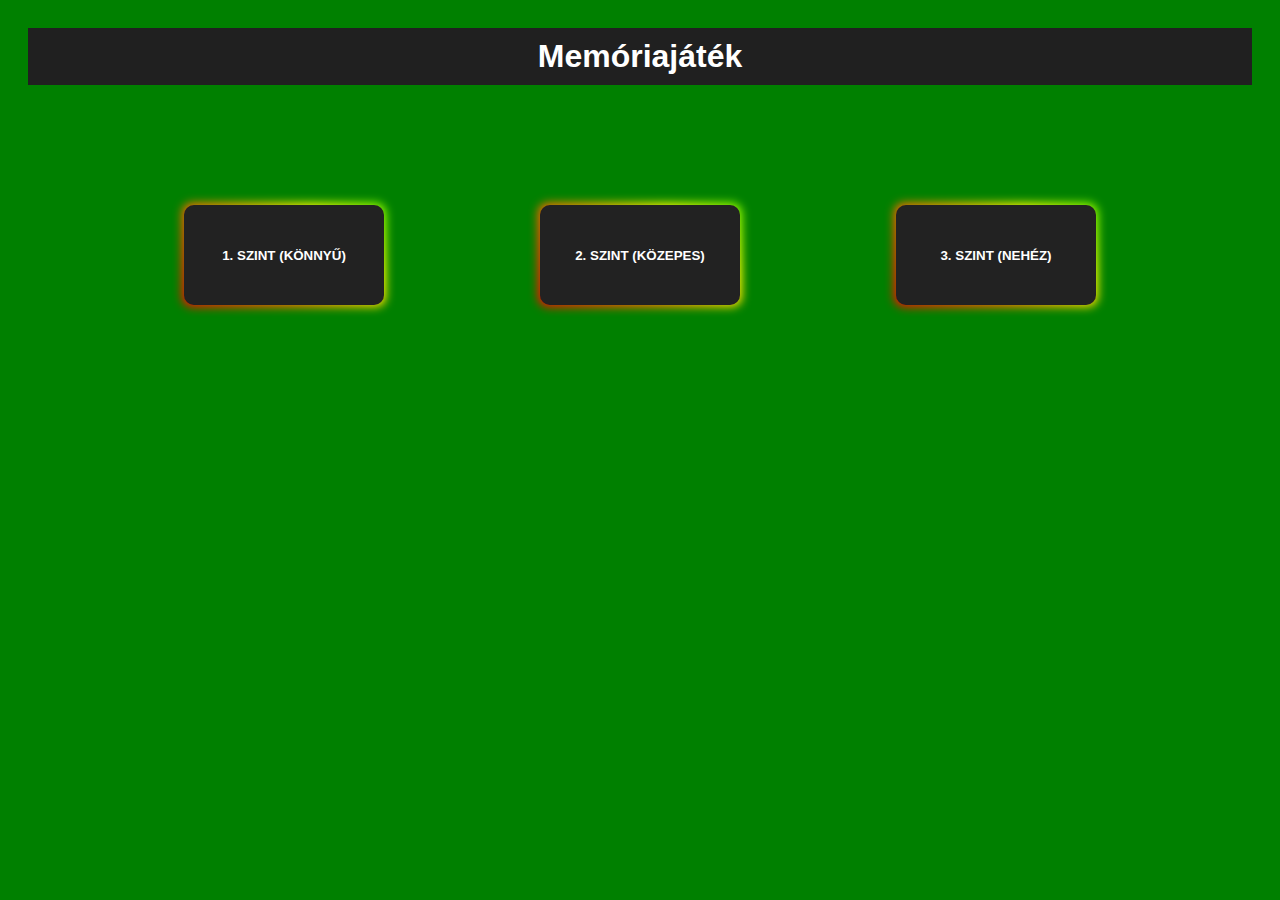
<file: Beadandó_2025_04_20-ra/index.html>
<!DOCTYPE html>
<html lang="en">
<head>
    <meta charset="UTF-8">
    <title>Memóriajáték</title>
    <link rel="stylesheet" href="style.css">
</head>
<body>
    <header>
        <h1>Memóriajáték</h1>
    </header>
    <div class="Kozepre">
        <button class="gomb">1. SZINT (KÖNNYŰ)</button>
        <button class="gomb">2. SZINT (KÖZEPES)</button>
        <button class="gomb">3. SZINT (NEHÉZ)</button>
    </div>
</body>
</html>
</file>
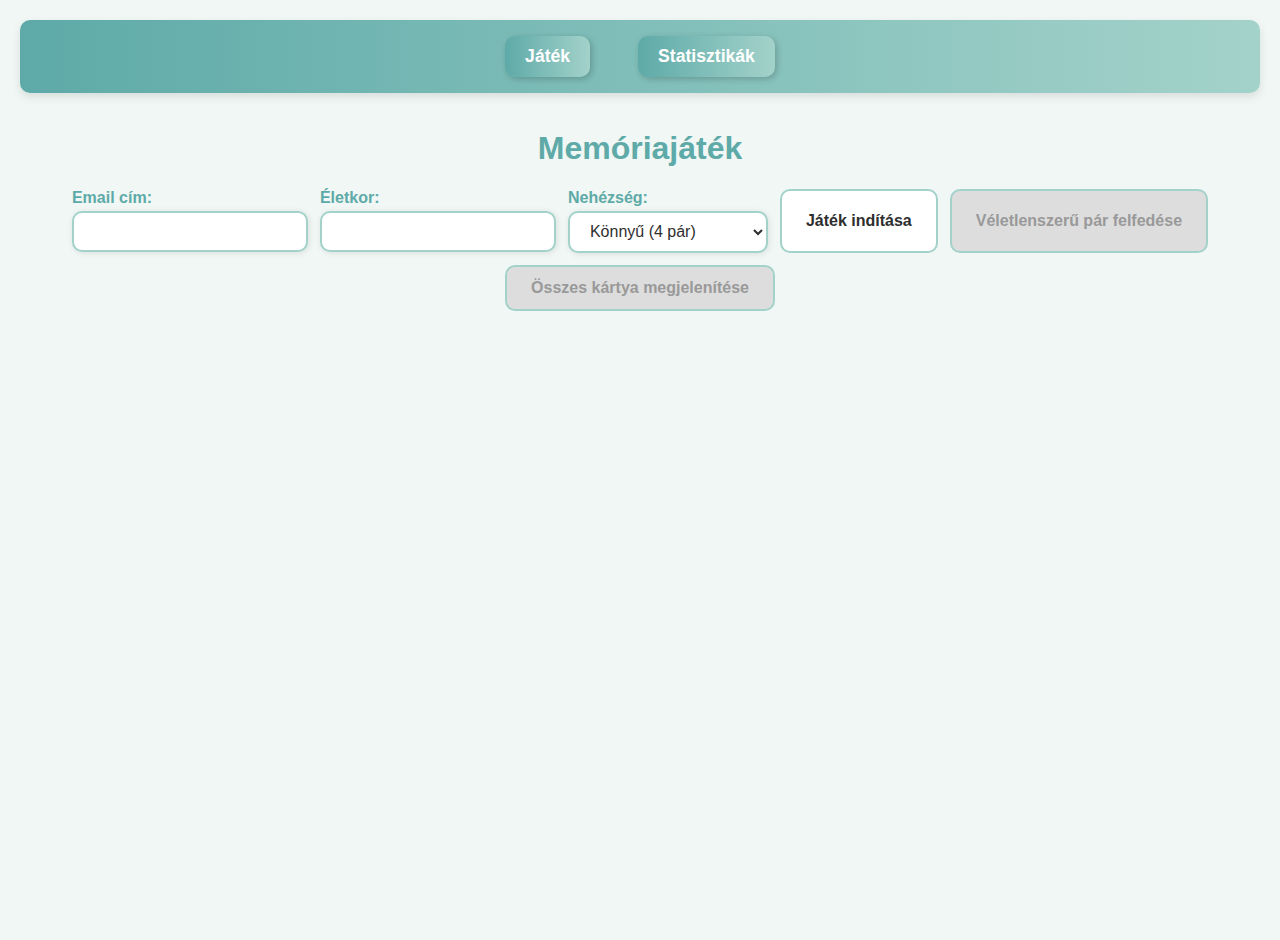
<file: Beadandó_Webprog/index.html>
<!DOCTYPE html>
<html lang="hu">
<head>
  <meta charset="UTF-8" />
  <meta name="viewport" content="width=device-width, initial-scale=1.0"/>
  <title>Memóriajáték</title>
  <link rel="stylesheet" href="style.css" />
</head>
<body>
    <nav class="navbar">
        <a href="index.html">Játék</a>
        <a href="stats.html">Statisztikák</a>
      </nav>
      
  <h1>Memóriajáték</h1>
  <div class="controls">
    <div class="input-group">
      <label for="email">Email cím:</label>
      <input type="email" id="email" required>
    </div>
    <div class="input-group">
      <label for="age">Életkor:</label>
      <input type="number" id="age" min="1" required>
    </div>
    <div class="input-group">
      <label for="difficulty">Nehézség:</label>
      <select id="difficulty">
        <option value="easy">Könnyű (4 pár)</option>
        <option value="medium">Közepes (6 pár)</option>
        <option value="hard">Nehéz (8 pár)</option>
      </select>
    </div>
    <button onclick="startGame()">Játék indítása</button>
    <button id="revealPairBtn" onclick="revealRandomPair()" disabled>Véletlenszerű pár felfedése</button>
    <button id="revealAllBtn" onclick="revealAllTemporary()" disabled>Összes kártya megjelenítése</button>
    <button id="restartBtn" onclick="restartGame()" style="display:none;">Újrakezdés</button>
  </div>
  
  <div id="info"></div>
  <div class="board" id="board"></div>

  <script src="script.js"></script>
</body>
</html>
</file>
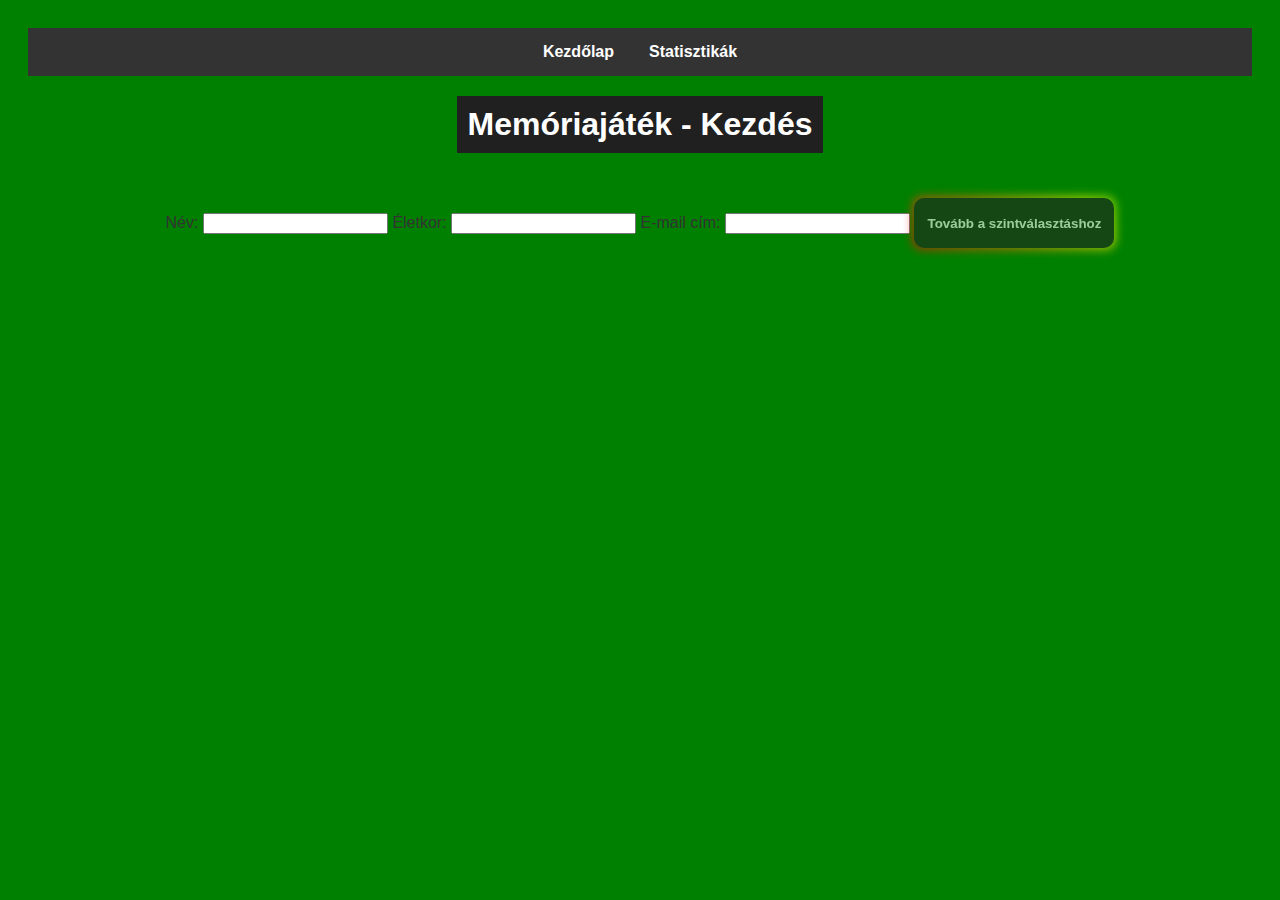
<file: =======Beadando2/adatok-index.html>
<!DOCTYPE html>
<html lang="hu">
<head>
  <meta charset="UTF-8" />
  <meta name="viewport" content="width=device-width, initial-scale=1.0" />
  <title>Memóriajáték - Kezdés</title>
  <link rel="stylesheet" href="style.css" />
</head>
<body>
  <nav>
    <a href="adatok-index.html">Kezdőlap</a>
    <a href="statisztikak-index.html">Statisztikák</a>
  </nav>

  <div class="form-container">
    <header><h1>Memóriajáték - Kezdés</h1></header>
    <form id="adatok-form">
      <label for="nev">Név:</label>
      <input type="text" id="nev" required />
      <label for="kor">Életkor:</label>
      <input type="number" id="kor" required />
      <label for="email">E-mail cím:</label>
      <input type="email" id="email" required />
      <button type="submit" class="gomb" id="submit-button" disabled>Tovább a szintválasztáshoz</button>    </form>
  </div>

  <script src="script.js"></script>
</body>
</html>
</file>
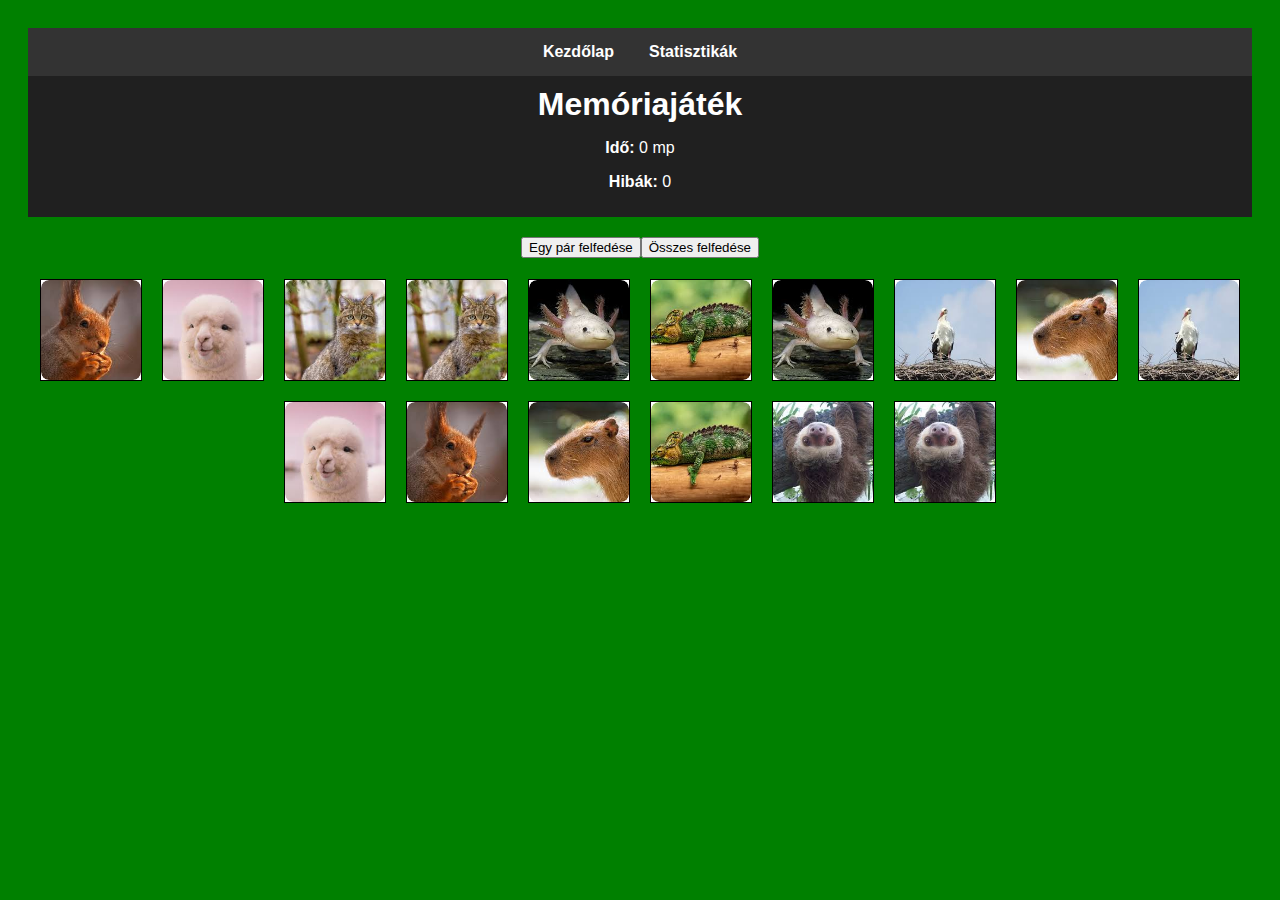
<file: =======Beadando2/jatek-index.html>
<!DOCTYPE html>
<html lang="hu">
<head>
  <meta charset="UTF-8" />
  <meta name="viewport" content="width=device-width, initial-scale=1.0" />
  <title>Memóriajáték</title>
  <link rel="stylesheet" href="style.css" />
</head>
<body>
  <nav>
    <a href="adatok-index.html">Kezdőlap</a>
    <a href="statisztikak-index.html">Statisztikák</a>
  </nav>
  
  <header>
    <h1>Memóriajáték</h1>
    <div id="info">
      <p><strong>Idő:</strong> <span id="ido">0</span> mp</p>
      <p><strong>Hibák:</strong> <span id="hibak">0</span></p>
    </div>
  </header>

  <div id="kartyak-container">
    <ul id="kartyak-lista"></ul>
  </div>

  <script src="script.js"></script>
</body>
</html>
</file>
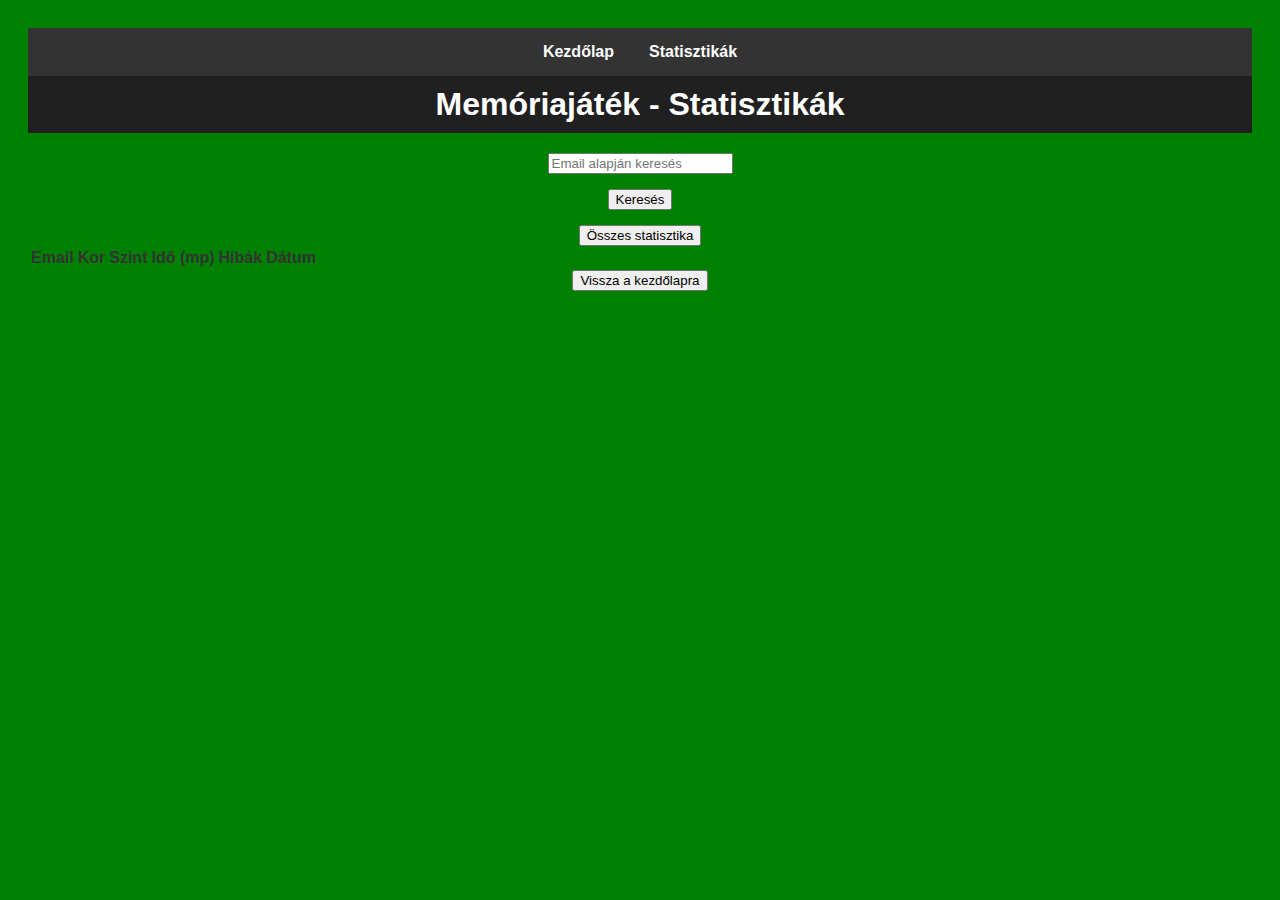
<file: =======Beadando2/statisztikak-index.html>
<!DOCTYPE html>
<html lang="hu">
<head>
  <meta charset="UTF-8" />
  <meta name="viewport" content="width=device-width, initial-scale=1.0" />
  <title>Memóriajáték - Statisztikák</title>
  <link rel="stylesheet" href="style.css" />
</head>
<body>
  <nav>
    <a href="adatok-index.html" id="menu-kezdolap">Kezdőlap</a>
    <a href="statisztikak-index.html" id="menu-statisztikak">Statisztikák</a>
  </nav>

  <header>
    <h1>Memóriajáték - Statisztikák</h1>
  </header>

  <div class="form-container">
    <input type="email" id="email-kereses" placeholder="Email alapján keresés" />
    <button id="kereses-gomb">Keresés</button>
    <button id="reset-gomb">Összes statisztika</button>
  </div>

  <div id="statisztikak-container">
    <table>
      <thead>
        <tr>
          <th>Email</th>
          <th>Kor</th>
          <th>Szint</th>
          <th>Idő (mp)</th>
          <th>Hibák</th>
          <th>Dátum</th>
        </tr>
      </thead>
      <tbody id="statisztikak-tabla"></tbody>
    </table>
  </div>

  <footer>
    <button onclick="window.location.href='adatok-index.html'">Vissza a kezdőlapra</button>
  </footer>

  <script src="script.js"></script>
</body>
</html>
</file>
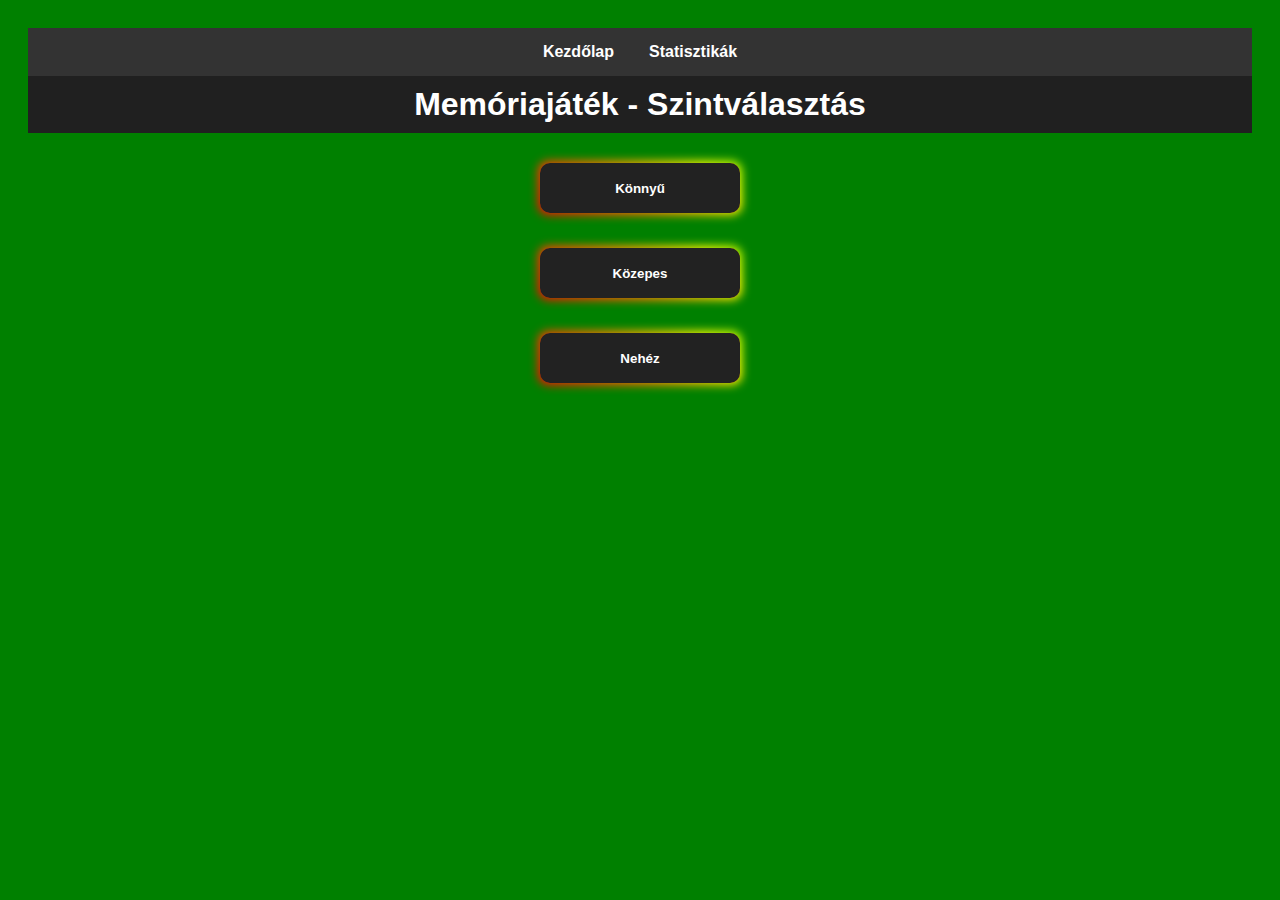
<file: =======Beadando2/szint-index.html>
<!DOCTYPE html>
<html lang="hu">
<head>
  <meta charset="UTF-8" />
  <meta name="viewport" content="width=device-width, initial-scale=1.0" />
  <title>Memóriajáték - Szintválasztás</title>
  <link rel="stylesheet" href="style.css" />
</head>
<body>
  <nav>
    <a href="adatok-index.html">Kezdőlap</a>
    <a href="statisztikak-index.html">Statisztikák</a>
  </nav>

  <header><h1>Memóriajáték - Szintválasztás</h1></header>
  <div class="form-container">
    <button class="gomb" onclick="startGame('easy')">Könnyű</button>
    <button class="gomb" onclick="startGame('medium')">Közepes</button>
    <button class="gomb" onclick="startGame('hard')">Nehéz</button>
  </div>

  <script src="script.js"></script>
</body>
</html>
</file>
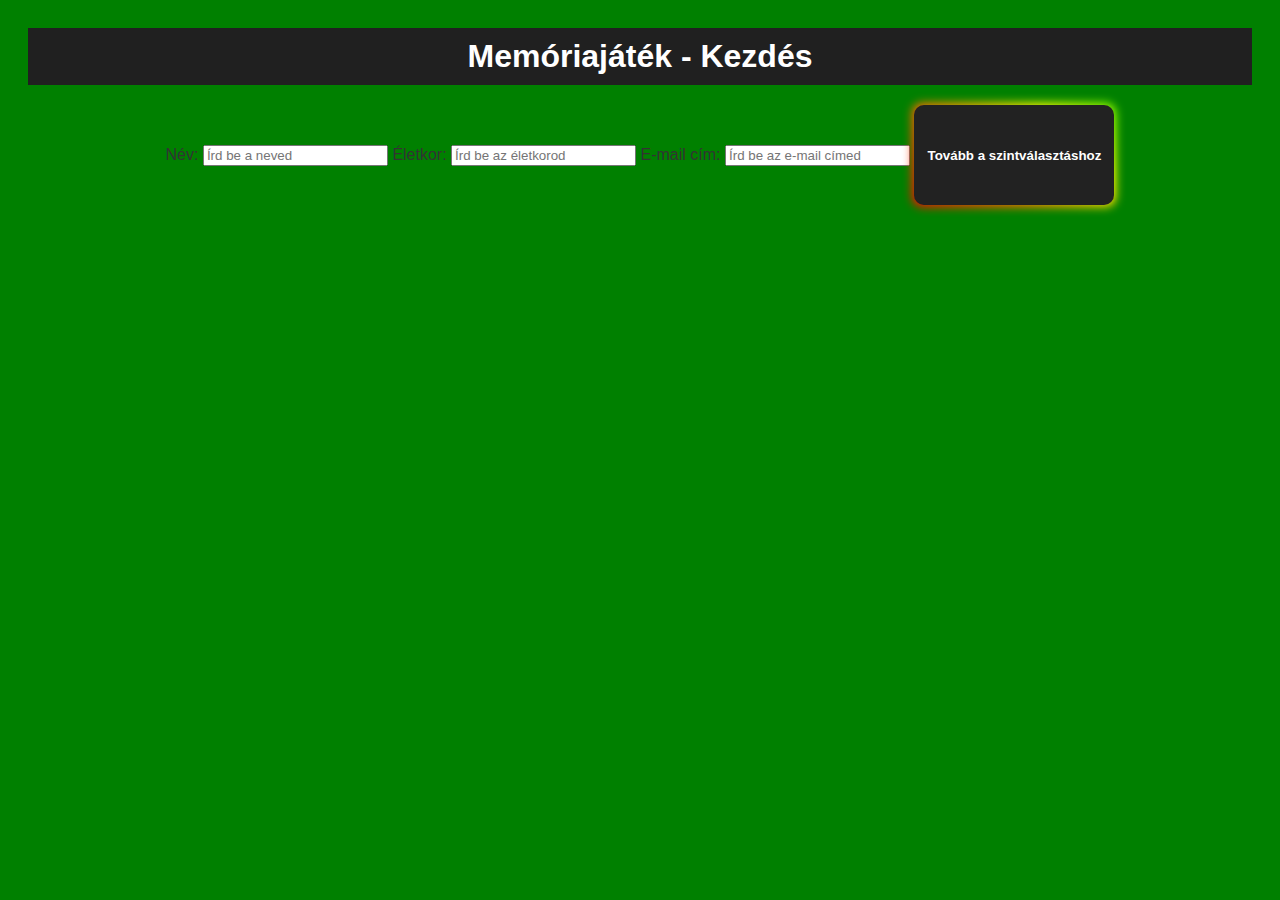
<file: Beadandó_2025_04_20-ra/adatok-index.html>
<!DOCTYPE html>
<html lang="en">
<head>
    <meta charset="UTF-8">
    <title>Memóriajáték - Kezdés</title>
    <link rel="stylesheet" href="style.css">
</head>
<body>
    <div id="adatok-forma" class="form-container">
        <header>
            <h1>Memóriajáték - Kezdés</h1>
        </header>
        <form id="adatok-form">
            <label for="nev">Név:</label>
            <input type="text" id="nev" name="nev" required placeholder="Írd be a neved">

            <label for="kor">Életkor:</label>
            <input type="number" id="kor" name="kor" required placeholder="Írd be az életkorod">

            <label for="email">E-mail cím:</label>
            <input type="email" id="email" name="email" required placeholder="Írd be az e-mail címed">

            <button type="submit" class="gomb">Tovább a szintválasztáshoz</button>
        </form>
    </div>

    <script src="script.js"></script>
</body>
</html>
</file>
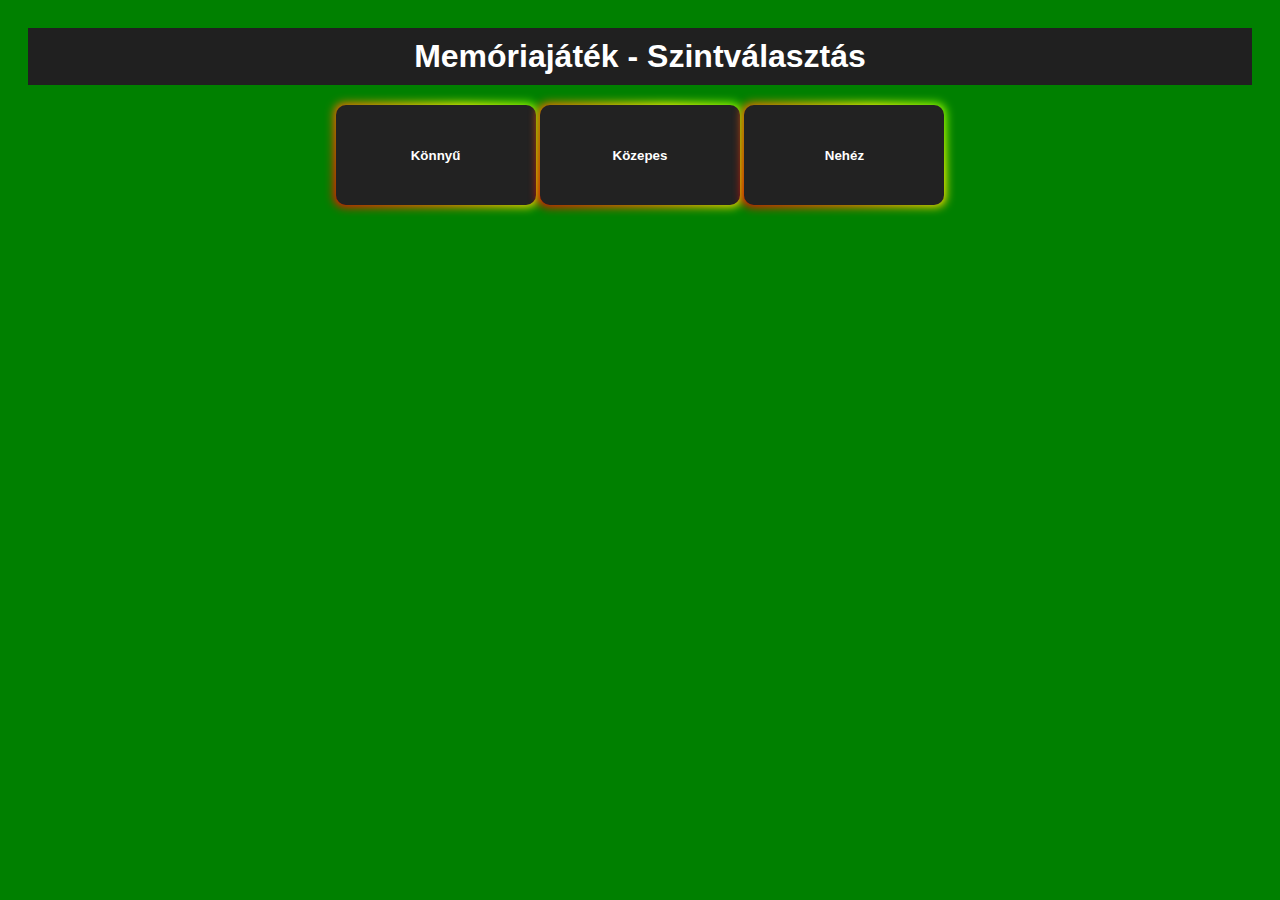
<file: Beadandó_2025_04_20-ra/szint-index.html>
<!DOCTYPE html>
<html lang="en">
<head>
    <meta charset="UTF-8">
    <title>Memóriajáték - Szintválasztás</title>
    <link rel="stylesheet" href="style.css">
</head>
<body>
    <header>
        <h1>Memóriajáték - Szintválasztás</h1>
    </header>

    <div class="form-container">
        <button class="gomb" onclick="startGame('easy')">Könnyű</button>
        <button class="gomb" onclick="startGame('medium')">Közepes</button>
        <button class="gomb" onclick="startGame('hard')">Nehéz</button>
    </div>

    <script src="script.js"></script>
</body>
</html>
</file>
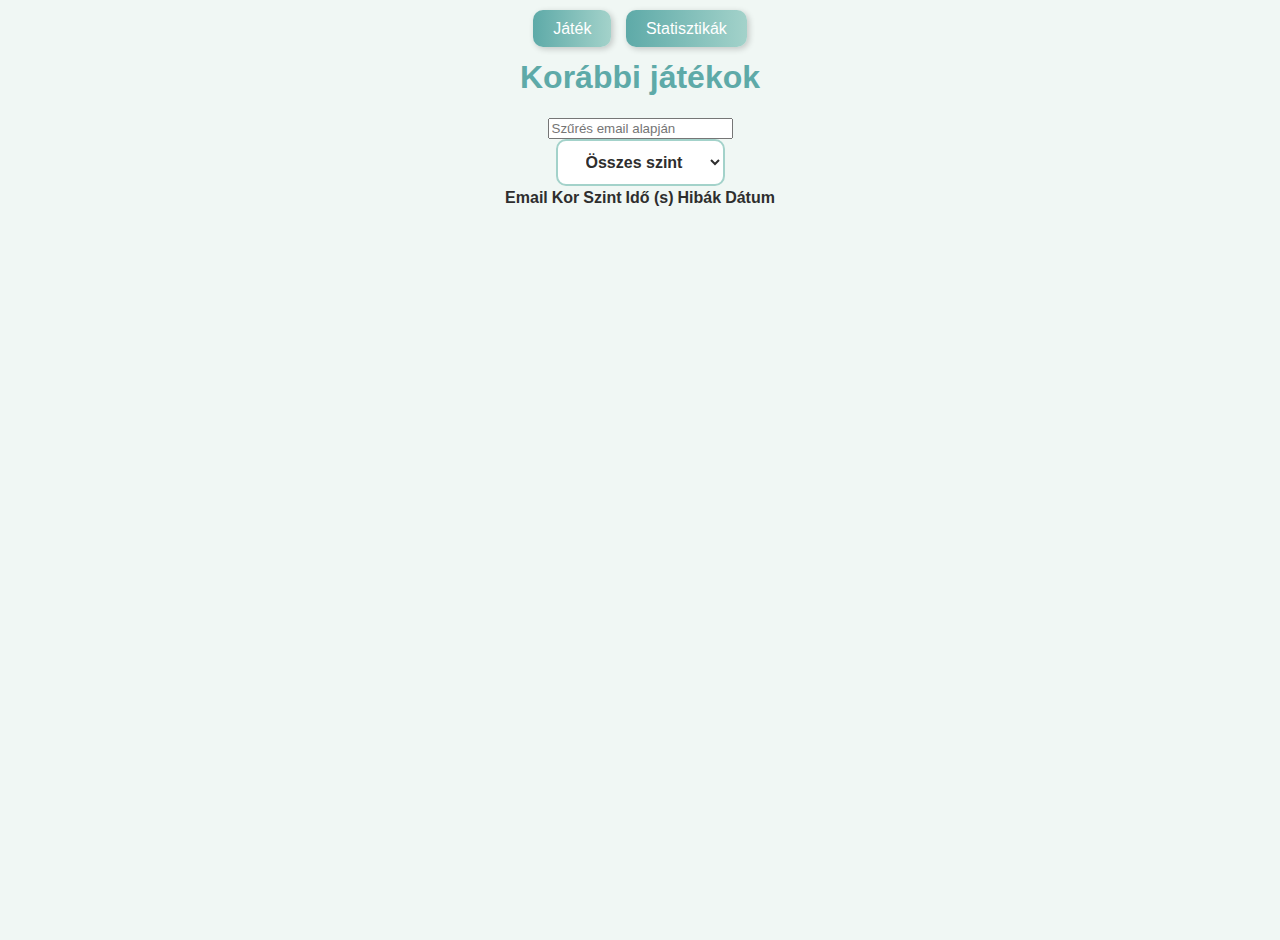
<file: Beadandó_Webprog/stats.html>
<!DOCTYPE html>
<html lang="hu">
<head>
  <meta charset="UTF-8">
  <title>Statisztikák</title>
  <link rel="stylesheet" href="style.css" />
</head>
<body>
  <nav>
    <a href="index.html">Játék</a>
    <a href="stats.html">Statisztikák</a>
  </nav>

  <h1>Korábbi játékok</h1>

  <input type="email" id="filterEmail" placeholder="Szűrés email alapján">
  <select id="filterLevel">
    <option value="">Összes szint</option>
    <option value="easy">Könnyű</option>
    <option value="medium">Közepes</option>
    <option value="hard">Nehéz</option>
  </select>

  <table id="statTable">
    <thead>
      <tr>
        <th>Email</th><th>Kor</th><th>Szint</th><th>Idő (s)</th><th>Hibák</th><th>Dátum</th>
      </tr>
    </thead>
    <tbody></tbody>
  </table>

  <script src="stats.js"></script>
</body>
</html>
</file>
<file: Beadandó_2025_04_20-ra/style.css>
body {
    font-family: 'Segoe UI', Tahoma, Geneva, Verdana, sans-serif;
    background-color: #f8f8f8;
    color: #333;
    text-align: center;
    padding: 20px;
    background-color: rgb(0, 128, 0);
}

header {
    background-color: #202020;
    color: #fff;
    padding: 10px;
    margin-bottom: 20px;
}

h1 {
    color: white;
    margin: 0;
}

.Kozepre {
    height: 300px;
    display: flex;
    justify-content: space-evenly;
    align-items: center;
}

.form-container {
    text-align: center;
}

.adatok-form input {
    margin: 10px;
    padding: 10px;
    font-size: 16px;
    width: 200px;
}

.gomb {
    font-weight: bold;
    height: 100px;
    width: 200px;
    border: none;
    outline: none;
    color:rgb(255, 255, 255);
    background: #111;
    cursor: pointer;
    position: relative;
    z-index: 0;
    border-radius: 10px;
    user-select: none;
    -webkit-user-select: none;
    touch-action: manipulation;
}

.gomb:before {
    content: "";
    background: linear-gradient(
        45deg,
        #ff0000,
        #ff7300,
        #fffb00,
        #48ff00,
        #00ffd5,
        #002bff,
        #7a00ff,
        #ff00c8,
        #ff0000
    );
    position: absolute;
    top: -2px;
    left: -2px;
    background-size: 400%;
    z-index: -1;
    filter: blur(5px);
    -webkit-filter: blur(5px);
    width: calc(100% + 4px);
    height: calc(100% + 4px);
    animation: glowing-button-85 20s linear infinite;
    transition: opacity 0.3s ease-in-out;
    border-radius: 10px;
}

@keyframes glowing-button-85 {
    0% {
        background-position: 0 0;
    }
    50% {
        background-position: 400% 0;
    }
    100% {
        background-position: 0 0;
    }
}

.gomb:after {
    z-index: -1;
    content: "";
    position: absolute;
    width: 100%;
    height: 100%;
    background: #222;
    left: 0;
    top: 0;
    border-radius: 10px;
}

.kartya {
    width: 50px;
    height: 70px;
    margin: 5px;
    display: inline-block;
    background-color: #fff;
    border: 1px solid #000;
    text-align: center;
    line-height: 70px;
    font-size: 20px;
    cursor: pointer;
}

.kartya.flipped {
    background-color: #f0f0f0;
}

.kartya-ertek {
    visibility: hidden;
}

.kartya.flipped .kartya-ertek {
    visibility: visible;
}
</file>
<file: Beadandó_Webprog/style.css>
:root {
    --main-bg: #f0f7f4;
    --card-bg: #ffffff;
    --card-border: #a3d2ca;
    --highlight: #5eaaa8;
    --text-color: #2e2e2e;
    --matched-bg: #d3f8e2;
  }
  
  body {
    margin: 0;
    background-color: var(--main-bg);
    font-family: 'Segoe UI', Tahoma, Geneva, Verdana, sans-serif;
    color: var(--text-color);
    display: flex;
    flex-direction: column;
    align-items: center;
    min-height: 100vh;
    padding: 20px;
  }
  
  h1 {
    color: var(--highlight);
  }
  
  .controls {
    margin-bottom: 1rem;
    display: flex;
    flex-wrap: wrap;
    gap: 12px;
    justify-content: center;
  }
  
  select, button {
    padding: 0.75rem 1.5rem;
    font-size: 1rem;
    border: 2px solid var(--card-border);
    border-radius: 10px;
    background-color: #fff;
    color: var(--text-color);
    font-weight: bold;
    cursor: pointer;
    transition: background-color 0.3s, transform 0.2s;
  }
  
  button:hover, select:hover {
    background-color: var(--card-border);
    transform: scale(1.05);
  }
  
  button:disabled {
    background-color: #ddd;
    color: #999;
    cursor: not-allowed;
    transform: none;
  }
  
  #info {
    margin: 1rem 0;
    font-size: 1.2rem;
  }
  
  .board {
    display: grid;
    gap: 12px;
    justify-content: center;
    max-width: 600px;
  }
  
  .card {
    width: 80px;
    height: 80px;
    background-color: var(--card-bg);
    border: 2px solid var(--card-border);
    border-radius: 12px;
    box-shadow: 2px 2px 8px rgba(0, 0, 0, 0.1);
    display: flex;
    align-items: center;
    justify-content: center;
    font-size: 2rem;
    cursor: pointer;
    transition: background-color 0.3s, transform 0.3s;
  }
  
  .card:hover {
    transform: scale(1.05);
    background-color: var(--card-border);
  }
  
  .card.matched {
    background-color: var(--matched-bg);
    cursor: default;
  }
  
  .card.flipped span {
    animation: fadeIn 0.3s ease-in-out;
  }
  
  @keyframes fadeIn {
    from { opacity: 0; }
    to { opacity: 1; }
  }
  
  nav a {
    padding: 10px 20px;
    text-decoration: none;
    background: linear-gradient(to right, #5eaaa8, #a3d2ca);
    color: white;
    margin: 0 5px;
    border-radius: 10px;
    transition: all 0.3s ease-in-out;
    box-shadow: 2px 2px 6px rgba(0,0,0,0.2);
  }
  
  nav a:hover {
    transform: scale(1.1);
    box-shadow: 3px 3px 12px rgba(0,0,0,0.3);
  }

  .board {
    grid-template-columns: repeat(auto-fit, minmax(80px, 1fr));
  }
  .navbar {
    width: 100%;
    display: flex;
    justify-content: center;
    background: linear-gradient(to right, #5eaaa8, #a3d2ca);
    padding: 1rem 0;
    margin-bottom: 1rem;
    border-radius: 10px;
    box-shadow: 0 4px 10px rgba(0,0,0,0.1);
  }
  
  .navbar a {
    text-decoration: none;
    color: white;
    font-weight: bold;
    margin: 0 1.5rem;
    font-size: 1.1rem;
    transition: transform 0.2s, text-shadow 0.2s;
  }
  
  .navbar a:hover {
    transform: scale(1.1);
    text-shadow: 0 0 5px #fff;
  }
  .input-group {
    display: flex;
    flex-direction: column;
    align-items: start;
    gap: 4px;
  }
  
  .input-group label {
    font-weight: bold;
    color: var(--highlight);
  }
  
  .input-group input,
  .input-group select {
    padding: 0.6rem 1rem;
    font-size: 1rem;
    border: 2px solid var(--card-border);
    border-radius: 10px;
    background-color: #fff;
    color: var(--text-color);
    font-weight: 500;
    width: 200px;
    box-shadow: 1px 1px 6px rgba(0,0,0,0.1);
    transition: background-color 0.3s, transform 0.2s;
  }
  
  .input-group input:focus,
  .input-group select:focus {
    outline: none;
    background-color: #e9f7f6;
    transform: scale(1.02);
  }
</file>
<file: =======Beadando2/style.css>
body {
    font-family: 'Segoe UI', Tahoma, Geneva, Verdana, sans-serif;
    background-color: rgb(0, 128, 0);
    color: #333;
    text-align: center;
    padding: 20px;
}

header {
    background-color: #202020;
    color: #fff;
    padding: 10px;
    margin-bottom: 20px;
}

h1 {
    color: white;
    margin: 0;
}

.Kozepre {
    height: 300px;
    display: flex;
    justify-content: space-evenly;
    align-items: center;
}

.form-container {
    text-align: center;
}

.adatok-form input {
    margin: 10px;
    padding: 10px;
    font-size: 16px;
    width: 200px;
}

.gomb {
    font-weight: bold;
    height: 50px; 
    width: 200px;
    border: none;
    outline: none;
    color: white;
    background: linear-gradient(45deg, #ff7300, #ff0000);
    cursor: pointer;
    position: relative;
    z-index: 0;
    border-radius: 10px;
    user-select: none;
    -webkit-user-select: none;
    touch-action: manipulation;
    text-align: center;
    margin: 10px auto; 
    display: inline-block;
}

.gomb:before {
    content: "";
    background: linear-gradient(
        45deg,
        #ff0000,
        #ff7300,
        #fffb00,
        #48ff00,
        #00ffd5,
        #002bff,
        #7a00ff,
        #ff00c8,
        #ff0000
    );
    position: absolute;
    top: -2px;
    left: -2px;
    background-size: 400%;
    z-index: -1;
    filter: blur(5px);
    -webkit-filter: blur(5px);
    width: calc(100% + 4px);
    height: calc(100% + 4px);
    animation: glowing-button-85 20s linear infinite;
    transition: opacity 0.3s ease-in-out;
    border-radius: 10px;
}

.gomb:after {
    z-index: -1;
    content: "";
    position: absolute;
    width: 100%;
    height: 100%;
    background: #222;
    left: 0;
    top: 0;
    border-radius: 10px;
}


.form-container {
    display: flex;
    flex-direction: column;
    align-items: center; 
    gap: 15px;
    margin-top: 20px;
}


@media (max-width: 768px) {
    .gomb {
        width: 150px; 
        height: 40px;
    }
}

@media (max-width: 480px) {
    .gomb {
        width: 130px;
        height: 35px;
    }
}

.kartya {
    width: 100px;
    height: 100px;
    margin: 5px;
    display: inline-block;
    position: relative;
    background-color: #fff;
    border: 1px solid #000;
    cursor: pointer;
    transform-style: preserve-3d;
    transition: transform 0.5s ease;
}

.kartya.flipped {
    transform: rotateY(180deg);
}

.kartya-elso,
.kartya-hatul {
    width: 100%;
    height: 100%;
    position: absolute;
    backface-visibility: hidden; 
    display: flex;
    align-items: center;
    justify-content: center;
    overflow: hidden;
    border-radius: 8px;
}

.kartya-elso {
    transform: rotateY(180deg);
}

.kartya-hatul {
    background-color: #333;
    color: white;
    font-size: 2rem;
}


.kartya-elso img {
    width: 100%; 
    height: 100%; 
    object-fit: cover; 
    border-radius: 8px; 
}
#kartyak-lista {
    display: flex;
    flex-wrap: wrap;
    justify-content: center;
    padding: 0;
    gap: 10px;
    list-style: none;
}

.kartya-elso img {
    width: 100%;
    height: 100%;
    object-fit: cover;
}

.kartya-hatul {
    background-color: #333;
    color: white;
    font-size: 2rem;
}

.kartya.matched {
    visibility: hidden;
}


@media (max-width: 768px) {
    .kartya {
        width: 60px;
        height: 60px;
    }
}

@media (max-width: 480px) {
    .kartya {
        width: 50px;
        height: 50px;
    }
}

nav {
    background: #333;
    padding: 10px;
    display: flex;
    justify-content: center;
    gap: 15px;
}

nav a {
    color: white;
    text-decoration: none;
    font-weight: bold;
    padding: 5px 10px;
    border-radius: 5px;
    transition: 0.3s;
}

nav a:hover {
    background: #444;
}

nav a.disabled {
    pointer-events: none;
    opacity: 0.5;
    cursor: not-allowed;
}

button:disabled {
    background: #555;
    cursor: not-allowed;
    opacity: 0.6;
}
</file>
